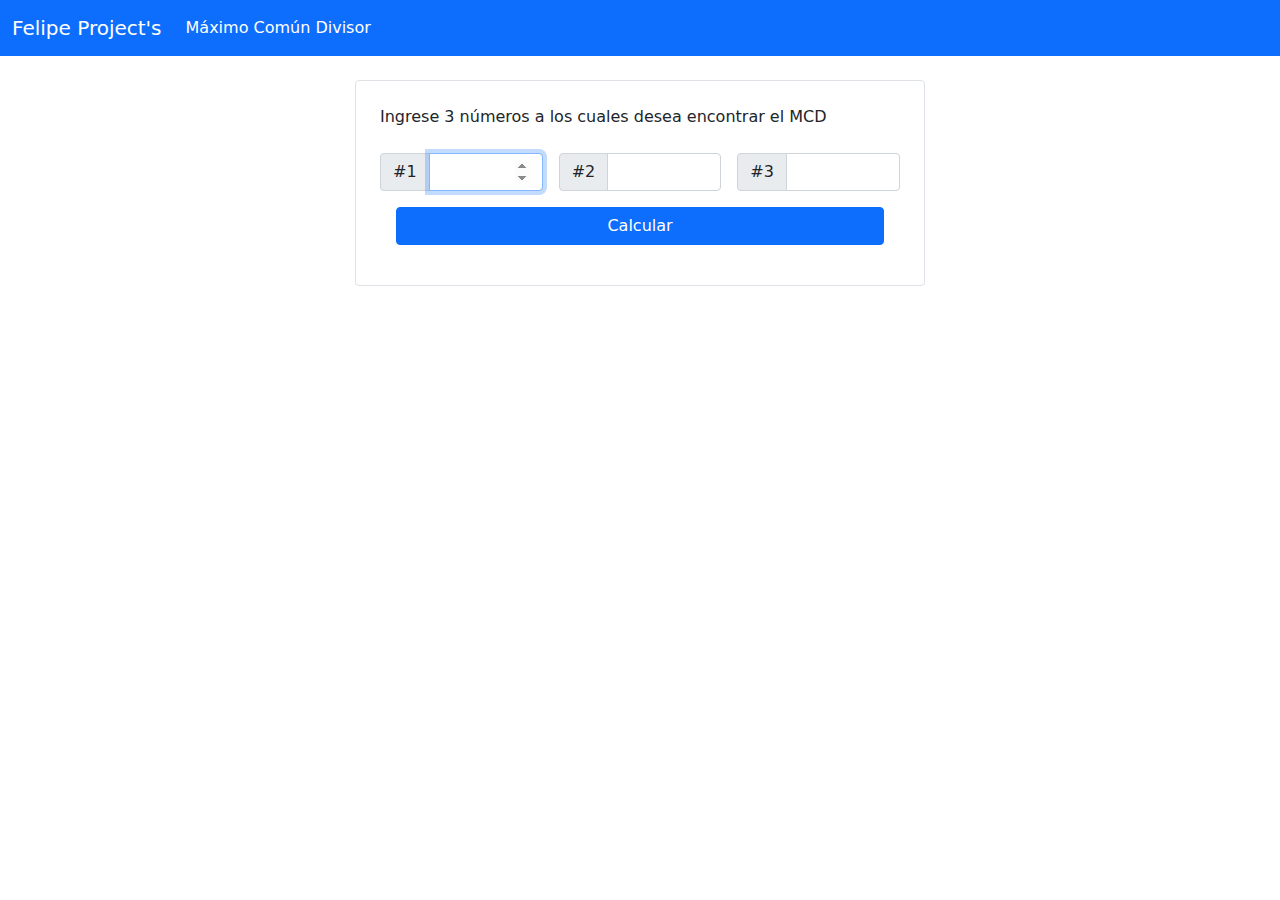
<file: mcd/index.html>
<!DOCTYPE html>
<html lang="es">
    <head>
        <meta charset="UTF-8" />
        <meta name="viewport" content="width=device-width, initial-scale=1" />
        <link href="/css/bootstrap.min.css" rel="stylesheet">
        <link href="/mcd/mcd.css" rel="stylesheet">
        <script src="/js/bootstrap.min.js"></script>
        <title>Máximo Común Divisor</title>
    </head>
    <body>
            <!-- As a heading -->
            <nav class="navbar navbar-expand-lg navbar-dark bg-primary">
                <div class="container-fluid">
                <a class="navbar-brand" href="/">Felipe Project's</a>
                <button class="navbar-toggler" type="button" data-bs-toggle="collapse" data-bs-target="#navbarNavAltMarkup" aria-controls="navbarNavAltMarkup" aria-expanded="false" aria-label="Toggle navigation">
                <span class="navbar-toggler-icon"></span>
                </button>

                <div class="collapse navbar-collapse" id="navbarNavAltMarkup">
                    <div class="navbar-nav">
                    <a class="nav-link active" href="#">Máximo Común Divisor</a>
                    </div>
                </div>
                </div>
            </nav>
            <br>
        <div class="container">
            
            <div class="row">
                <div class="col-3"></div>
                <div class="border p-4 col-6 rounded">
                    <label for="form-numeros">Ingrese 3 números a los cuales desea encontrar el MCD</label>
                    
                    <br><br>
                    
                    <form name="form-numeros">
                        <div class="row g-3">
                            <div class="col-sm input-group">
                                <div class="input-group-text">#1</div>
                                <input class="form-control" type="number" id="numero1" name="Num1" min="1" autofocus>
                            </div>
                            <div class="col-sm input-group">
                                <div class="input-group-text">#2</div>
                                <input class="form-control" type="number" id="numero2" name="Num2" min="1">
                            </div>
                            <div class="col-sm input-group">
                                <div class="input-group-text">#3</div>
                                <input class="form-control" type="number" id="numero3" name="Num3" min="1">
                            </div>    
                        </div>
                        <div class="row m-3 btn-primmary">
                            <button type="button" class="btn btn-primary" id="btnCalcular" onclick="calcular()">Calcular</button>
                        </div>
                        
                    </form>
                </div>
                
            </div>
            
            <br>
            <div id="solucion"> </div>
            
        </div>

        <script src="/mcd/combinaciones.js"></script>
        <script src="/mcd/euclides.js"></script>
        <script src="/mcd/bezout.js"></script>
        <script src="/mcd/mcd.js"></script>

    </body>
</html>
</file>
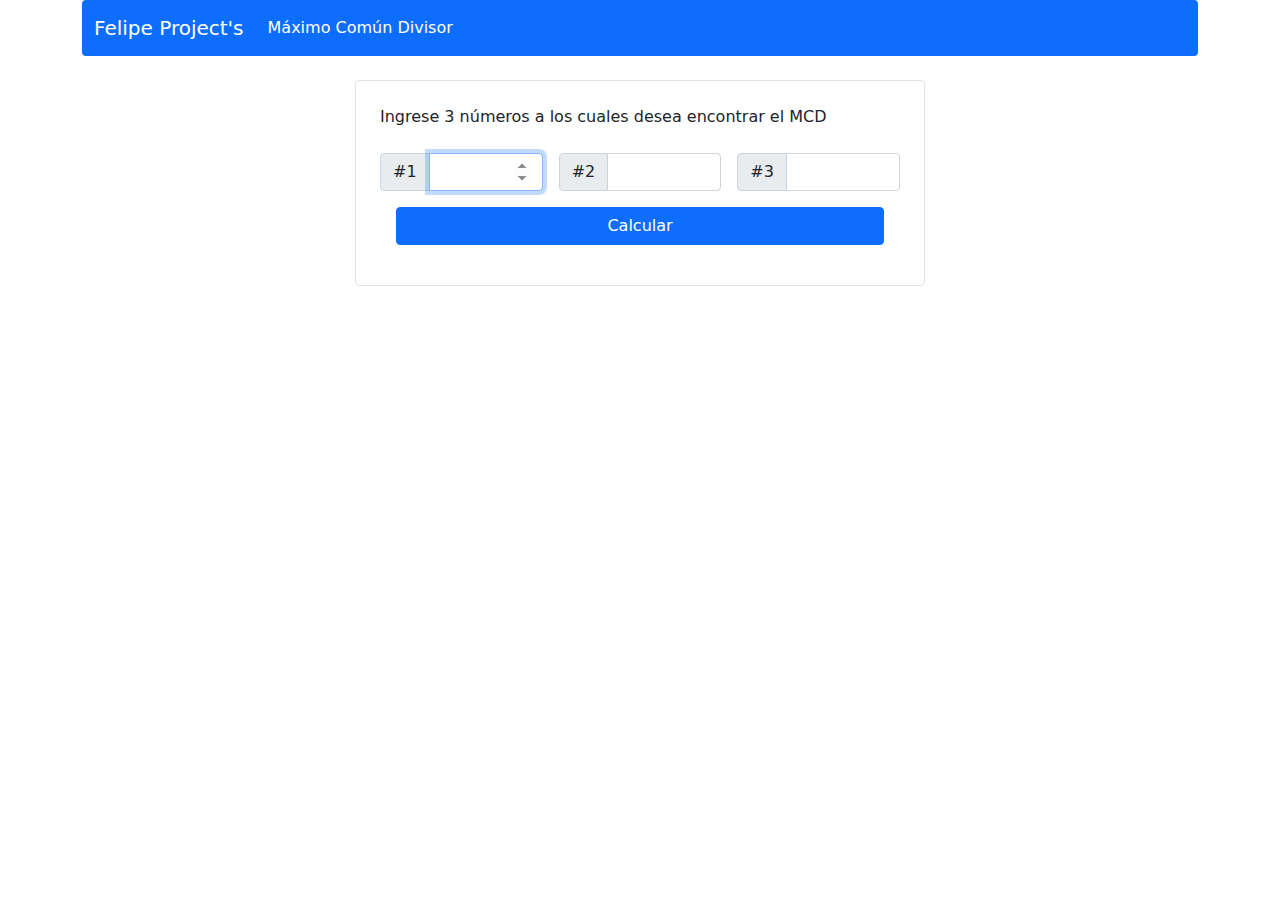
<file: mcd/mcd.html>
<!DOCTYPE html>
<html lang="es">
    <head>
        <meta charset="UTF-8" />
        <meta name="viewport" content="width=device-width, initial-scale=1" />
        <link href="/css/bootstrap.min.css" rel="stylesheet">
        <link href="/mcd/mcd.css" rel="stylesheet">
        <script src="/js/bootstrap.min.js"></script>
        <title>Máximo Común Divisor</title>
    </head>
    <body>
        <div class="container">
            <!-- As a heading -->
            <nav class="navbar navbar-expand-lg navbar-dark bg-primary rounded">
                <div class="container-fluid">
                <a class="navbar-brand" href="/index.html">Felipe Project's</a>
                <button class="navbar-toggler" type="button" data-bs-toggle="collapse" data-bs-target="#navbarNavAltMarkup" aria-controls="navbarNavAltMarkup" aria-expanded="false" aria-label="Toggle navigation">
                <span class="navbar-toggler-icon"></span>
                </button>

                <div class="collapse navbar-collapse" id="navbarNavAltMarkup">
                    <div class="navbar-nav">
                    <a class="nav-link active" href="#">Máximo Común Divisor</a>
                    </div>
                </div>
                </div>
            </nav>
            <br>
            
            <div class="row">
                <div class="col-3"></div>
                <div class="border p-4 col-6 rounded">
                    <label for="form-numeros">Ingrese 3 números a los cuales desea encontrar el MCD</label>
                    
                    <br><br>
                    
                    <form name="form-numeros">
                        <div class="row g-3">
                            <div class="col-sm input-group">
                                <div class="input-group-text">#1</div>
                                <input class="form-control" type="number" id="numero1" name="Num1" min="1" autofocus>
                            </div>
                            <div class="col-sm input-group">
                                <div class="input-group-text">#2</div>
                                <input class="form-control" type="number" id="numero2" name="Num2" min="1">
                            </div>
                            <div class="col-sm input-group">
                                <div class="input-group-text">#3</div>
                                <input class="form-control" type="number" id="numero3" name="Num3" min="1">
                            </div>    
                        </div>
                        <div class="row m-3 btn-primmary">
                            <button type="button" class="btn btn-primary" id="btn-calcular" onclick="calcular()">Calcular</button>
                        </div>
                        
                    </form>
                </div>
                
            </div>
            
            <br>
            <div id="solucion"> </div>
            
        </div>

        <script src="/mcd/combinaciones.js"></script>
        <script src="/mcd/euclides.js"></script>
        <script src="/mcd/mcd.js"></script>

    </body>
</html>
</file>
<file: mcd/mcd.css>
form{
    border-color: black;
    border-spacing: 40px;

}
</file>
